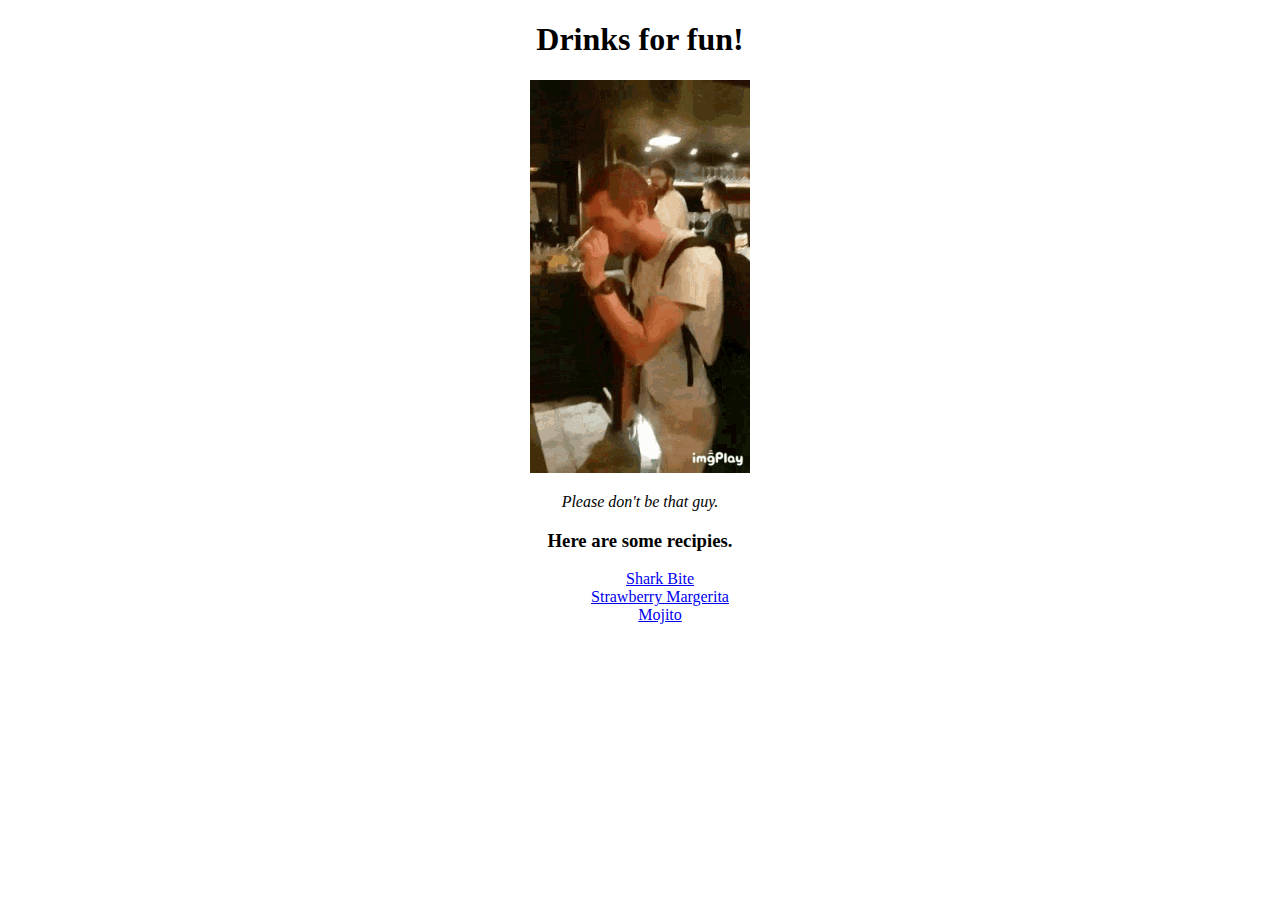
<file: index.html>
<!DOCTYPE html>

<html>
    <head>
        <meta charset="utf-8">
        <meta http-equiv="X-UA-Compatible" content="IE=edge">
        <title>Odin Recipies</title>
        <meta name="description" content="">
        <meta name="viewport" content="width=device-width, initial-scale=1">
        <link rel="stylesheet" href="index.css">
    </head>
    <body>
        <div class="header">
            <h1>Drinks for fun!</h1>
            <img src="images/drunk-game-over.gif" alt="You in a few hours.">
            <p><em>Please don't be that guy.</em></p>
        </div>

        <div class="recipies">
            <h3>Here are some recipies.</h3>
            <ul>
                <li><a href="recipies/sharkbite.html">Shark Bite</a></li>
                <li><a href="recipies/strawberry-margerita.html">Strawberry Margerita</a></li>
                <li><a href="recipies/mojito.html">Mojito</a></li>
            </ul>
        </div>
    </body>
</html>
</file>
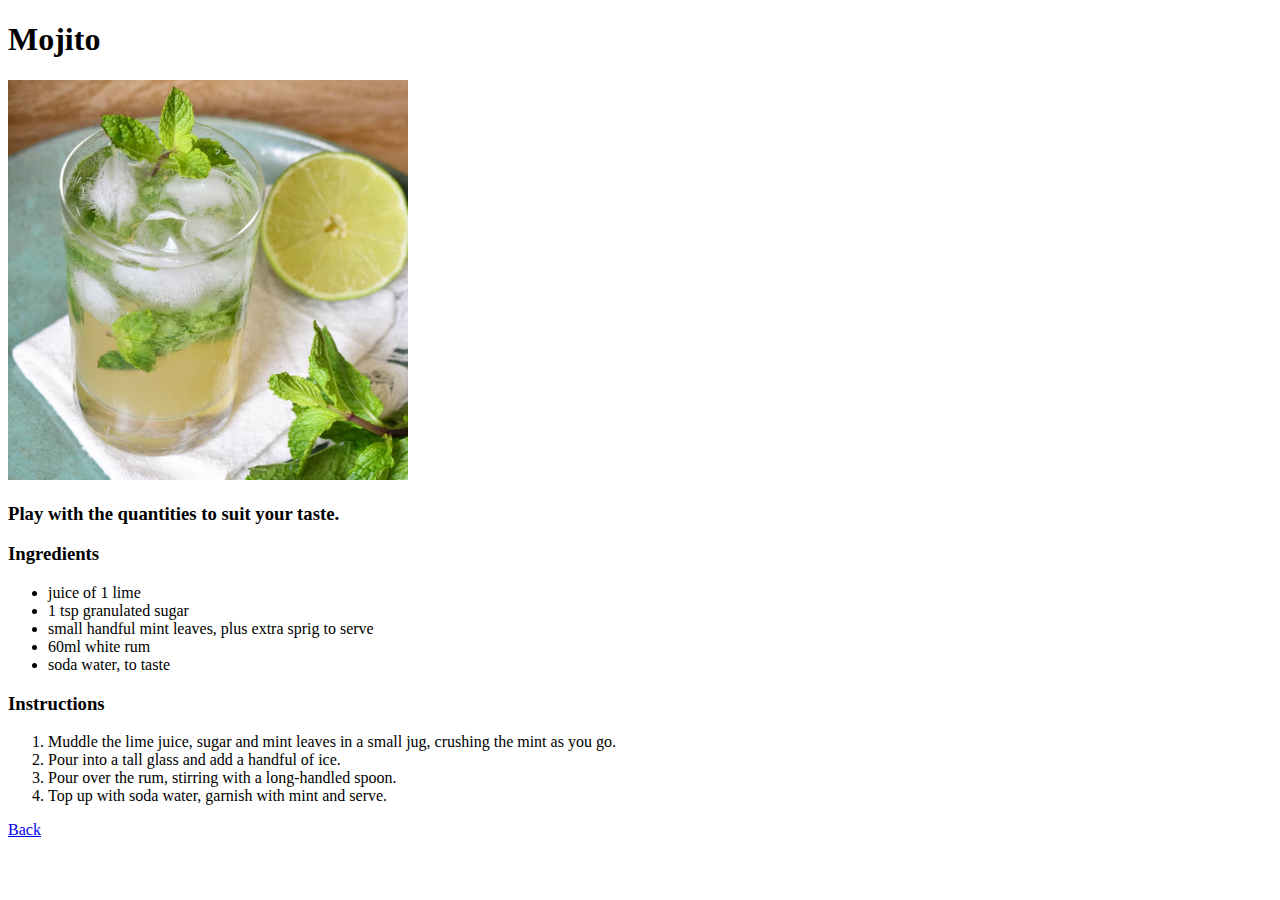
<file: recipies/mojito.html>
<!DOCTYPE html>

<html>
    <head>

        <meta charset="utf-8">
        <meta http-equiv="X-UA-Compatible" content="IE=edge">
        <title>Mojito</title>
        <meta name="description" content="">
        <meta name="viewport" content="width=device-width, initial-scale=1">
        <link rel="stylesheet" href="">

    </head>

    <body>

        <div class="header">
            <h1>Mojito</h1>
        </div>
        
        <div class="mojito-img">
            <img src="../images/mojito.jpg" alt="Mojito illustration" width="400" height="auto">
            <h3>Play with the quantities to suit your taste.</h3>
        </div>

        <div class="ingredients">
            <h3>Ingredients</h3>
            <ul>
                <li>juice of 1 lime</li>
                <li>1 tsp granulated sugar</li>
                <li>small handful mint leaves, plus extra sprig to serve</li>
                <li>60ml white rum</li>
                <li>soda water, to taste</li>
            </ul>
        </div>

        <div class="instructions">
            <h3>Instructions</h3>
            <ol>
                <li>Muddle the lime juice, sugar and mint leaves in a small jug, crushing the mint as you go.</li>
                <li>Pour into a tall glass and add a handful of ice.</li>
                <li>Pour over the rum, stirring with a long-handled spoon.</li>
                <li>Top up with soda water, garnish with mint and serve.</li>
            </ol>
        </div>

        <div class="back-button">
            <a href="../index.html">Back</a>
        </div>

    </body>
</html>
</file>
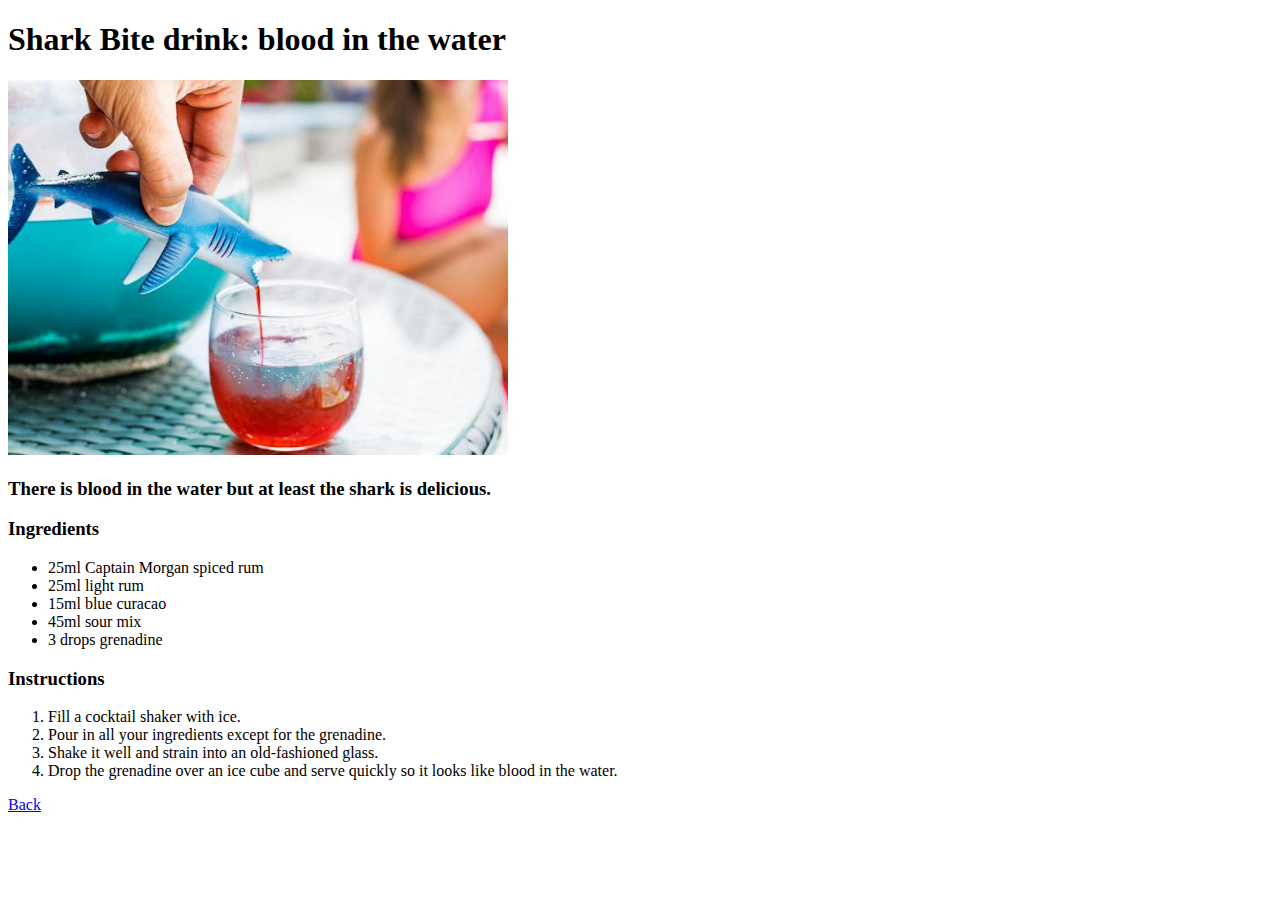
<file: recipies/sharkbite.html>
<!DOCTYPE html>

<html>
    <head>

        <meta charset="utf-8">
        <meta http-equiv="X-UA-Compatible" content="IE=edge">
        <title>Shark Bite</title>
        <meta name="description" content="">
        <meta name="viewport" content="width=device-width, initial-scale=1">
        <link rel="stylesheet" href="">

    </head>

    <body>

        <div class="header">
            <h1>Shark Bite drink: blood in the water</h1>
        </div>
        
        <div class="shark-bite-img">
            <img src="../images/shark-bite.jpg" alt="Shark Bite illustration" width="500" height="auto">
            <h3>There is blood in the water but at least the shark is delicious.</h3>
        </div>

        <div class="ingredients">
            <h3>Ingredients</h3>
            <ul>
                <li>25ml Captain Morgan spiced rum</li>
                <li>25ml light rum</li>
                <li>15ml blue curacao</li>
                <li>45ml sour mix</li>
                <li>3 drops grenadine</li>
            </ul>
        </div>

        <div class="instructions">
            <h3>Instructions</h3>
            <ol>
                <li>Fill a cocktail shaker with ice.</li>
                <li>Pour in all your ingredients except for the grenadine.</li>
                <li>Shake it well and strain into an old-fashioned glass.</li>
                <li>Drop the grenadine over an ice cube and serve quickly so it looks like blood in the water.</li>
            </ol>
        </div>

        <div class="back-button">
            <a href="../index.html">Back</a>
        </div>

    </body>
</html>
</file>
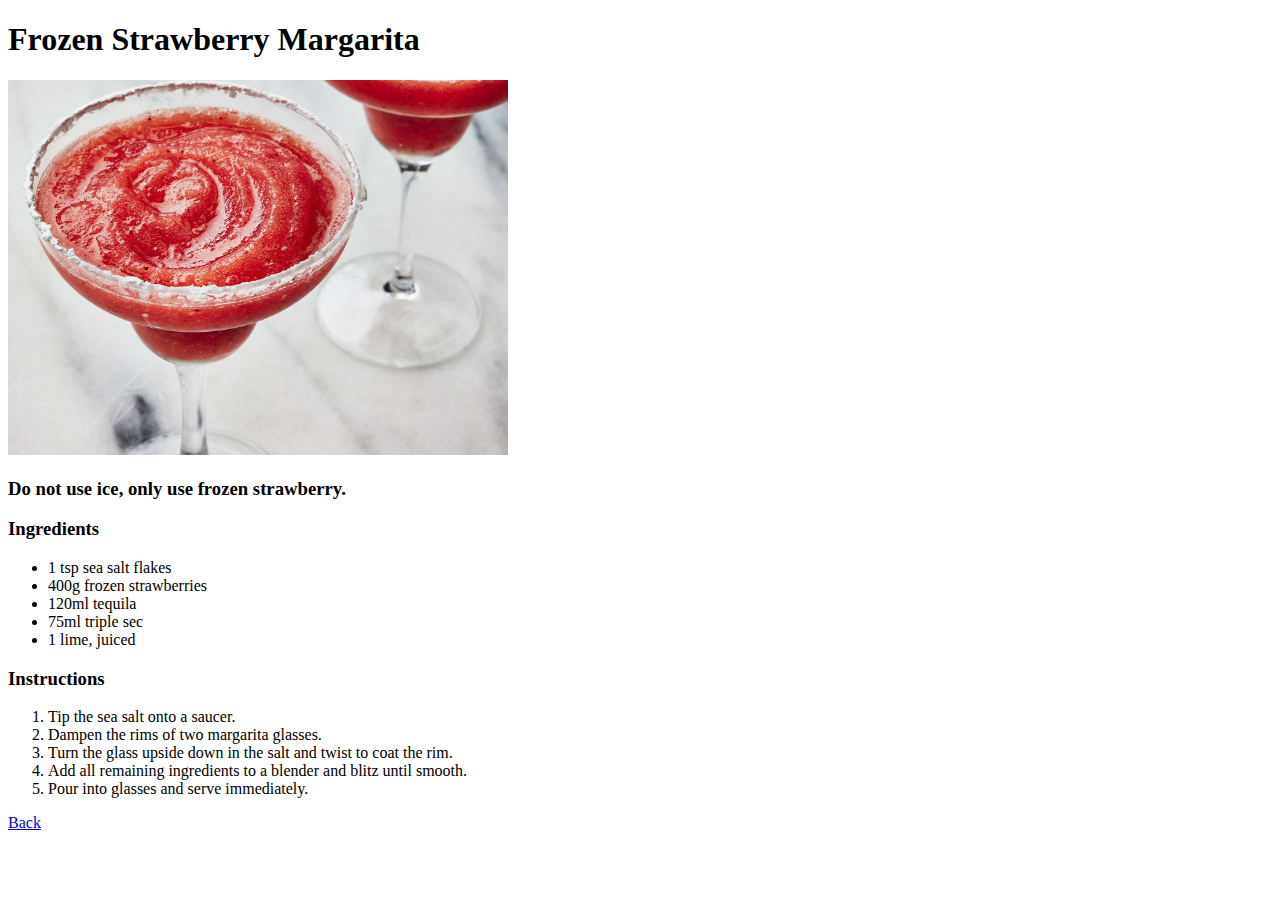
<file: recipies/strawberry-margerita.html>
<!DOCTYPE html>

<html>
    <head>

        <meta charset="utf-8">
        <meta http-equiv="X-UA-Compatible" content="IE=edge">
        <title>Frozen Strawberry Margerita</title>
        <meta name="description" content="">
        <meta name="viewport" content="width=device-width, initial-scale=1">
        <link rel="stylesheet" href="">

    </head>
    
    <body>

        <div class="header">
            <h1>Frozen Strawberry Margarita</h1>
        </div>
        
        <div class="sstrawberry-margerita-img">
            <img src="../images/strawberry-margerita.jpg" alt="Strawberry Margarita illustration" width="500" height="auto">
            <h3>Do not use ice, only use frozen strawberry.</h3>
        </div>

        <div class="ingredients">
            <h3>Ingredients</h3>
            <ul>
                <li>1 tsp sea salt flakes</li>
                <li>400g frozen strawberries</li>
                <li>120ml tequila</li>
                <li>75ml triple sec</li>
                <li>1 lime, juiced</li>
            </ul>
        </div>

        <div class="instructions">
            <h3>Instructions</h3>
            <ol>
                <li>Tip the sea salt onto a saucer.</li>
                <li>Dampen the rims of two margarita glasses.</li>
                <li>Turn the glass upside down in the salt and twist to coat the rim.</li>
                <li>Add all remaining ingredients to a blender and blitz until smooth.</li>
                <li>Pour into glasses and serve immediately.</li>
            </ol>
        </div>

        <div class="back-button">
            <a href="../index.html">Back</a>
        </div>

    </body>
</html>
</file>
<file: index.css>
* {
    text-align: center;
    list-style: none;
}
</file>
